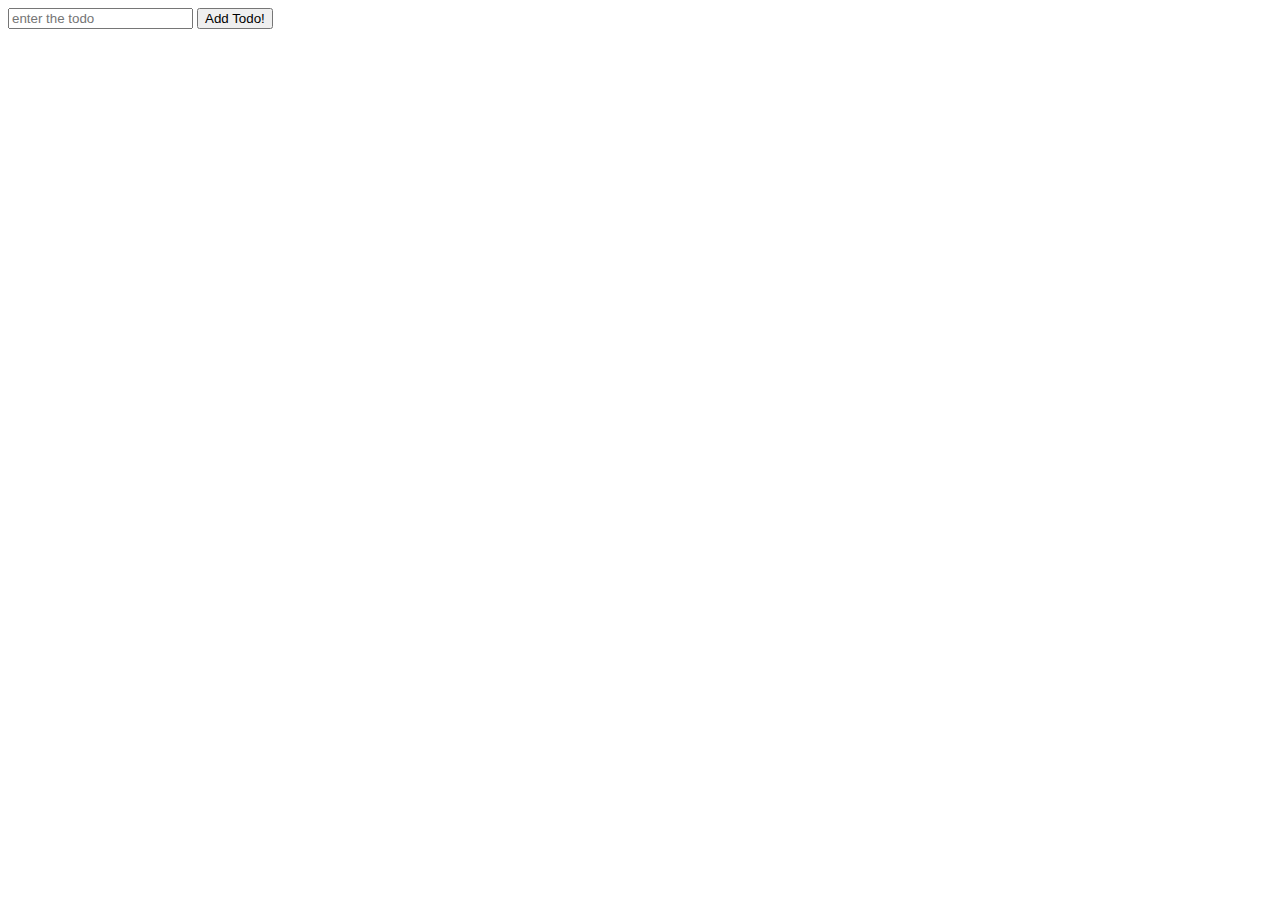
<file: week3/dom1/index.html>
<!-- <!DOCTYPE html>
<html lang="en">

<head>
    <meta charset="UTF-8">
    <meta name="viewport" content="width=device-width, initial-scale=1.0">
    <title>Dom </title>
</head>

<body>

    <h1>Todo list</h1>
    <h4>1. Take class</h4>
   <h4 id="time" >2. updating data </h4>
    <div>
        <input type="text"> </input>
        <button onclick="addTodo()">Add Todo</button>
        <button onclick="deleteTodo()">Add Todo</button>
    </div>


    <script src="script.js"></script>
</body>

</html> -->

<!-- 
<!DOCTYPE html>
<html>

<head>
  <meta charset="utf-8">
  <meta name="viewport" content="width=device-width">
  <title>replit</title>
  <link href="style.css" rel="stylesheet" type="text/css" />
</head>

<body>
  <h1>Todo list</h1>
  <div>
    <div id="todo-1">
      <h4>1. Take class</h4>
      <button onclick="deleteTodo(1)">delete</button>
    </div>
    <div id="todo-2">
      <h4>2. Go out to eat</h4>
      <button onclick="deleteTodo(2)">delete</button>
    </div>
  </div>
  <div>
    <input type="text"></input>
    <button onclick="addTodo()">Add Todo</button>
  </div>
</body>

<script>
  function deleteTodo(index) {
    const element = document.getElementById("todo-" + index);
    element.parentNode.removeChild(element);
  }
</script>
<script src="script.js"></script>

</html> -->

<!-- 

<!DOCTYPE html>
<html>

<head>
  <meta charset="utf-8">
  <meta name="viewport" content="width=device-width">
  <title>replit</title>
  <link href="style.css" rel="stylesheet" type="text/css" />
</head>

<body>
  <h1>Todo list</h1>
  <div id="todos">
    <div id="todo-1">
      <h4>1. Take class</h4>
      <button onclick="deleteTodo(1)">delete</button>
    </div>
    <div id="todo-2">
      <h4>2. Go out to eat</h4>
      <button onclick="deleteTodo(2)">delete</button>
    </div>
  </div>
  <div>
    <input id="inp" type="text"></input>
    <button onclick="addTodo()">Add Todo</button>
  </div>
</body>

<script>
  function addTodo() {
    const inputEl = document.getElementById("inp");
    const textNode = document.createElement("div");
    textNode.innerHTML = inputEl.value;
    const parentEl = document.getElementById("todos");
    parentEl.appendChild(textNode);

  }

   function deleteTodo(index) {
    const element = document.getElementById("todo-" + index);
    element.parentNode.removeChild(element);
  }
</script>

</html> -->

<!-- creating  the to do app from scrach -->

<!DOCTYPE html>
<html lang="en">
  <head>
    <meta charset="UTF-8" />
    <meta name="viewport" content="width=device-width, initial-scale=1.0" />
    <title>Todo app</title>
  </head>
  <body>
    <div>
      <input type="text" placeholder="enter the todo " />
      <button onclick="addTodo()">Add Todo!</button>
    </div>
    <script src="script.js"></script>
  </body>
</html>
</file>
<file: week3/dom1/style.css>
/* ...existing code... */

body {
  background: linear-gradient(135deg, #74ebd5 0%, #ACB6E5 100%);
  margin: 0;
  padding: 0;
  display: flex;
  justify-content: center;
  align-items: flex-start;
  min-height: 100vh;
}

.container {
  background: #ffffff;
  margin-top: 50px;
  padding: 30px 40px;
  border-radius: 16px;
  box-shadow: 0px 12px 32px rgba(0,0,0,0.12);
  width: 100%;
  max-width: 420px;
  transition: box-shadow 0.3s;
}

.container:hover {
  box-shadow: 0px 16px 40px rgba(0,0,0,0.18);
}

h1 {
  text-align: center;
  margin-bottom: 28px;
  font-size: 2rem;
  color: #007bff;
  letter-spacing: 1px;
}

.input-section {
  display: flex;
  gap: 12px;
  margin-bottom: 10px;
}

input[type="text"] {
  flex: 1;
  padding: 12px;
  font-size: 16px;
  border-radius: 6px;
  border: 1px solid #e0e0e0;
  outline: none;
  transition: border-color 0.2s;
}

input[type="text"]:focus {
  border-color: #007bff;
}

button {
  padding: 0 18px;
  font-size: 18px;
  cursor: pointer;
  background: linear-gradient(90deg, #007bff 60%, #00c6ff 100%);
  color: white;
  border: none;
  border-radius: 6px;
  box-shadow: 0 2px 8px rgba(0,123,255,0.08);
  transition: background 0.2s, box-shadow 0.2s;
  display: flex;
  align-items: center;
  gap: 6px;
}

button:hover {
  background: linear-gradient(90deg, #0056b3 60%, #007bff 100%);
  box-shadow: 0 4px 12px rgba(0,123,255,0.15);
}

ul {
  list-style-type: none;
  padding: 0;
  margin-top: 24px;
}

li {
  background-color: #f8f9fa;
  padding: 14px 18px;
  margin-bottom: 12px;
  border-radius: 8px;
  display: flex;
  justify-content: space-between;
  align-items: center;
  box-shadow: 0 1px 4px rgba(0,0,0,0.04);
  transition: box-shadow 0.2s;
}

li:hover {
  box-shadow: 0 2px 8px rgba(0,0,0,0.08);
}

li button {
  background-color: #dc3545;
  border-radius: 50%;
  padding: 8px 10px;
  font-size: 16px;
  box-shadow: none;
  transition: background 0.2s;
  display: flex;
  align-items: center;
  justify-content: center;
}

li button:hover {
  background-color: #c82333;
}

/* Add icon styles */
.add-icon::before {
  content: "+";
  font-weight: bold;
  font-size: 20px;
  margin-right: 4px;
}

.delete-icon::before {
  content: "✖";
  font-size: 16px;
  margin-right: 0;
}
</file>
